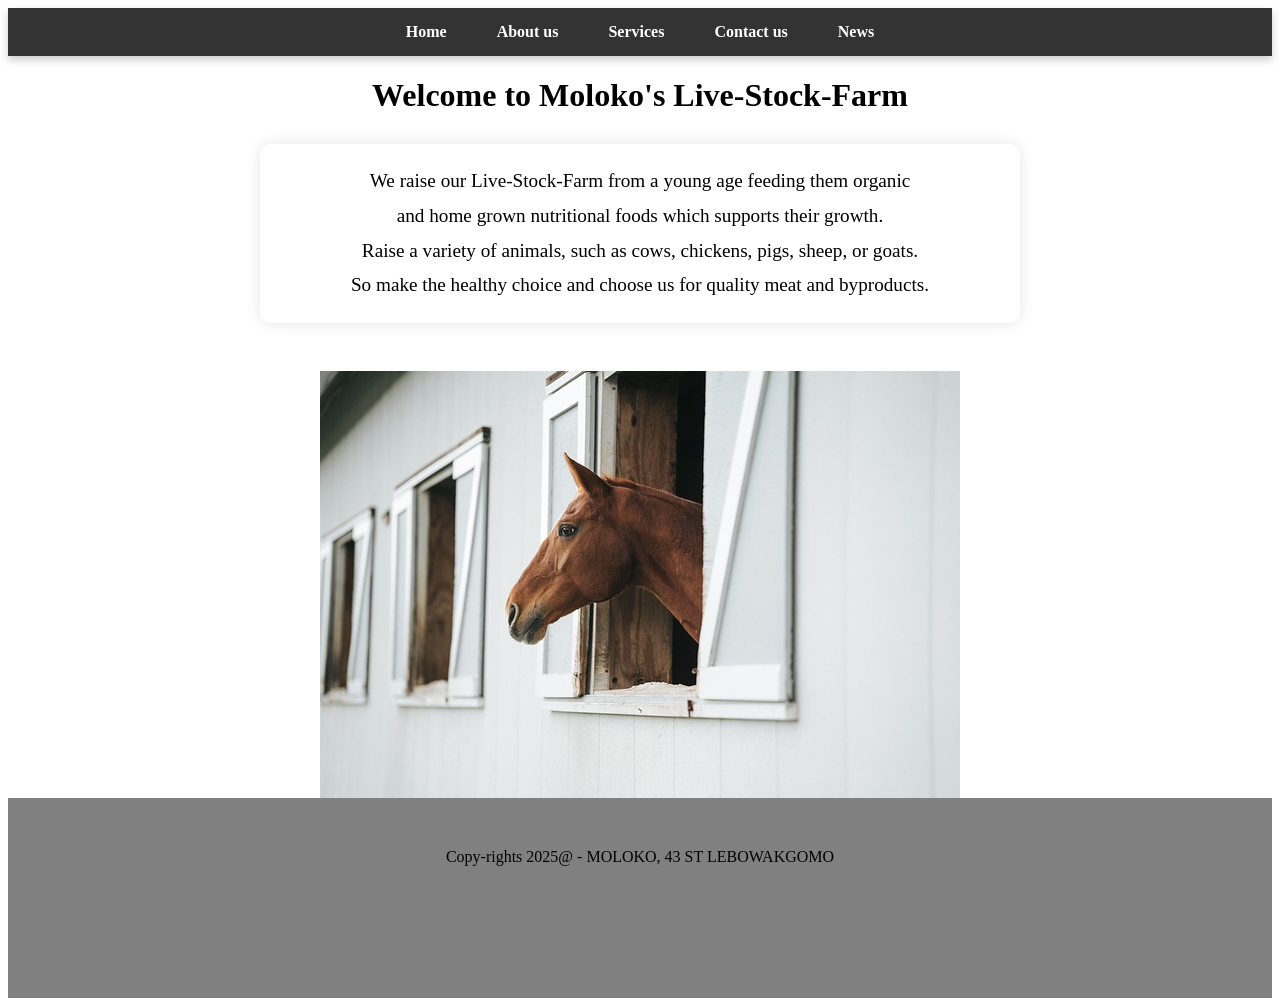
<file: index.html>
<html>
  
    <head>
       
        <title>Home</title>
        <link rel="stylesheet" href="style.css">
    </head>
    <body>
        <nav>
            <ul>
                <li><a href="home.html">Home</a></li>
                <li><a href="aboutus.html">About us</a></li>
                <li><a href="services.html">Services</a></li>
                <li><a href="contactus.html">Contact us</a></li>
                <li><a href="news.html">News</a></li>
            </ul>
        </nav>  


    <h1>Welcome to Moloko's  Live-Stock-Farm</h1>

    <p class="hold">
        We raise our  Live-Stock-Farm from a young age feeding them organic<br>
        and home grown nutritional foods which supports their growth.<br>
        Raise a variety of animals, such as cows, chickens, pigs, sheep, or goats.<br>
        So make the healthy choice and choose us for quality meat and byproducts.<br>
        </p>

        <br>
        <img src="images/horse.jpg" alt="images">
        <footer>
            Copy-rights 2025@ - MOLOKO, 43 ST LEBOWAKGOMO
         </footer>
         
    </body>
</html>
</file>
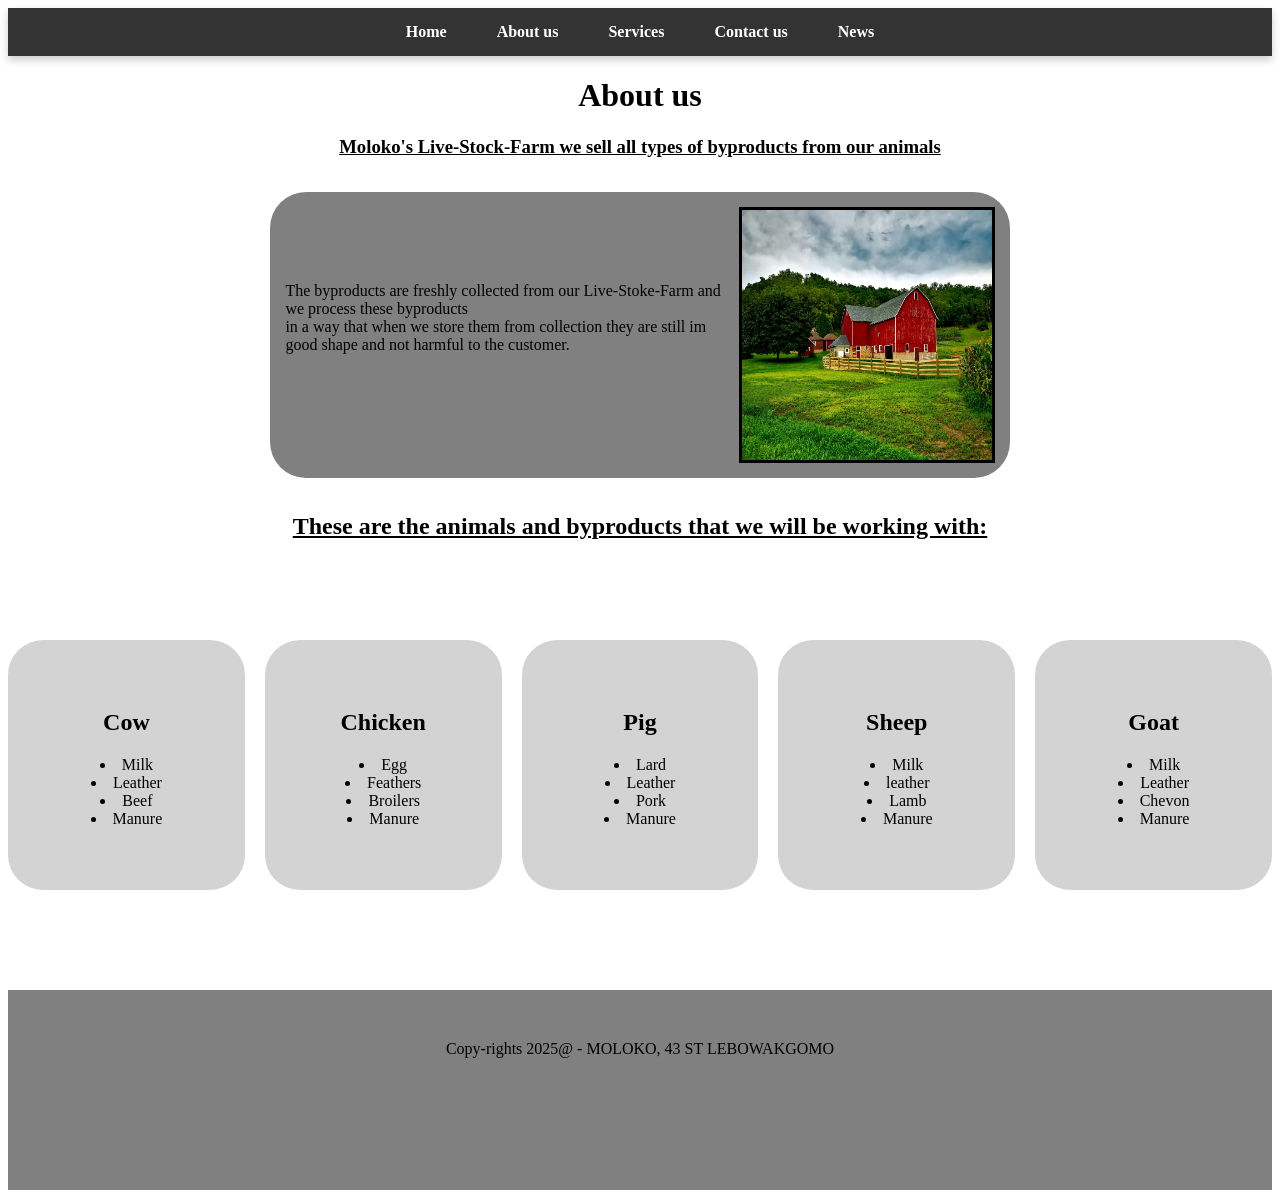
<file: aboutus.html>
<html>
    <head>

        <title>About us</title>
        <link rel="stylesheet" href="style.css">
    </head>
    <body>

        <nav>
            <ul>
                <li><a href="home.html">Home</a></li>
                <li><a href="aboutus.html">About us</a></li>
                <li><a href="services.html">Services</a></li>
                <li><a href="contactus.html">Contact us</a></li>
                <li><a href="news.html">News</a></li>
            </ul>
        </nav>

        <h1>About us</h1>

        <h3><u>Moloko's Live-Stock-Farm we sell all types of byproducts from our animals</u></h3>

        <div class="content-box">
            <img src="images\Barn.jpg" height="250px" width="250px" class="image">
            
            <p>The byproducts are freshly collected from our Live-Stoke-Farm and we process these byproducts <br>
            in a way that when we store them from collection they are still im good shape and not harmful to the customer.
            </p>
        </div>

        <h2><u>These are the animals and byproducts that we will be working with:</u></h2>
 
        <div class="container">
           
            <div class=" card">
                <h2>Cow</h2>    
                <li>Milk</li>
                <li>Leather</li>
                <li>Beef</li>
                <li>Manure</li>
            </div>
            <div class=" card">
                <h2>Chicken</h2>
                <li>Egg</li>
                <li>Feathers</li>
                <li>Broilers</li>
                <li>Manure</li>
            </div>
            <div class=" card">
                <h2>Pig</h2>
                <li>Lard</li>
                <li>Leather</li>
                <li>Pork</li>
                <li>Manure</li>
            </div>
            <div class=" card">
                <h2>Sheep</h2>
                <li>Milk</li>
                <li>leather</li>
                <li>Lamb</li>
                <li>Manure</li>
            </div>
            <div class=" card">
                <h2>Goat</h2>
                <li>Milk</li>
                <li>Leather</li>
                <li>Chevon</li>
                <li>Manure</li>
            </div>
        </div>

        <footer>
            Copy-rights 2025@ - MOLOKO, 43 ST LEBOWAKGOMO
         </footer>

    </body>
</html>
</file>
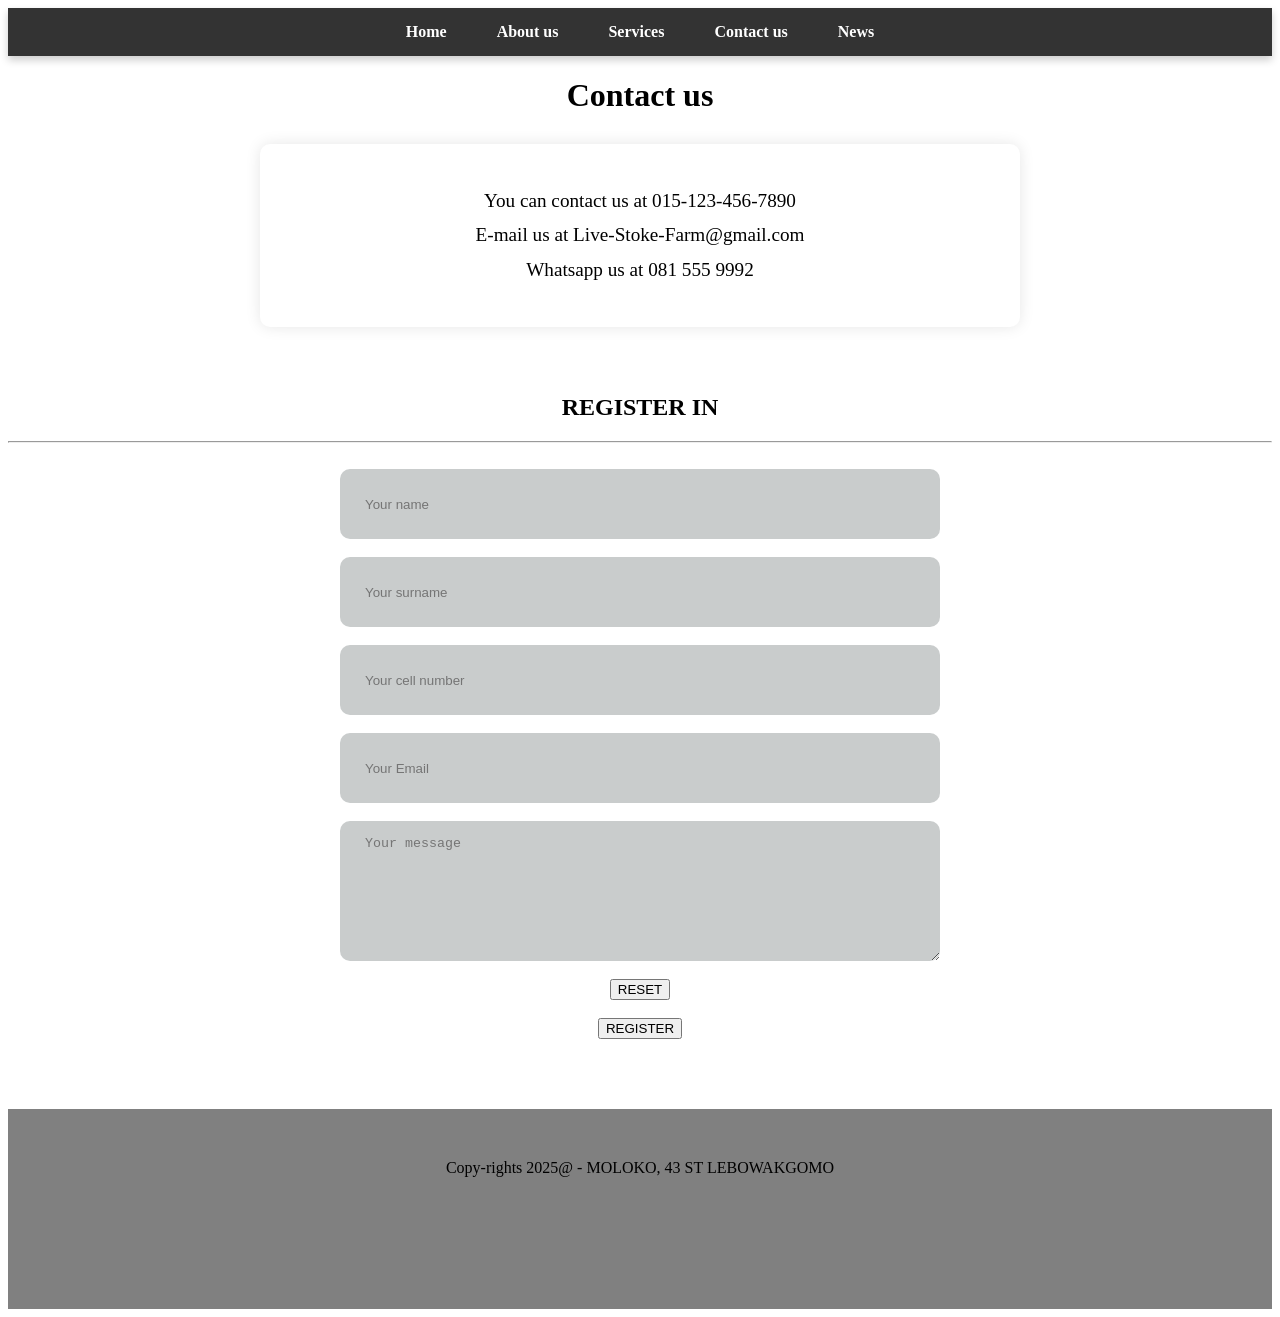
<file: contactus.html>
<html>
    <head>

        <title>Contact us</title>
        <link rel="stylesheet" href="style.css">
    </head>
    <body>
        <nav>
            <ul>
                <li><a href="home.html">Home</a></li>
                <li><a href="aboutus.html">About us</a></li>
                <li><a href="services.html">Services</a></li>
                <li><a href="contactus.html">Contact us</a></li>
                <li><a href="news.html">News</a></li>
            </ul>
        </nav>
        
        <h1>Contact us</h1>

        <div class="hold">
            <p> You can contact us at 015-123-456-7890 <br>
                E-mail us at Live-Stoke-Farm@gmail.com <br> 
                Whatsapp us at 081 555 9992
             </p>
        </div>
        <br>
        <div class="contant-container">
     <form action="https://api.web3forms.com/submit" method="POST" class="contact-left"> 
     <div class="contact-left-title"> 
     <h2>REGISTER IN</h2>
     <hr> 
 </div>
 <input type="hidden" name="access_key" value="4933209b-146c-46c9-8029-e3483bc6d1ba">
 <br>
 
 <input type="text" name="name" placeholder="Your name" class="contact-inputs" required>
 <br>
 <br>
 <input type="Surname" name="Surname" placeholder="Your surname" class="contact-inputs" required>
 <br>
 <br>
 <input type="Cell number" name="Cell number" placeholder="Your cell number" class="contact-inputs" required>
 <br>
 <br>
 <input type="Email" name="Email" placeholder="Your Email" class="contact-inputs" required>
 <br>
 <br>
 <textarea name="message" placeholder="Your message" class="contact-inputs"></textarea>
 <br>
 <br>
 <button type="reset">RESET</button>
 <br>
 <br>
 <button type="submit" >REGISTER </button>
 
     </form>
 
    <br>
    <br>
    <br>
      <footer>
 
 Copy-rights 2025@ - MOLOKO, 43 ST LEBOWAKGOMO
      </footer>  

    </body> 
</html>
</file>
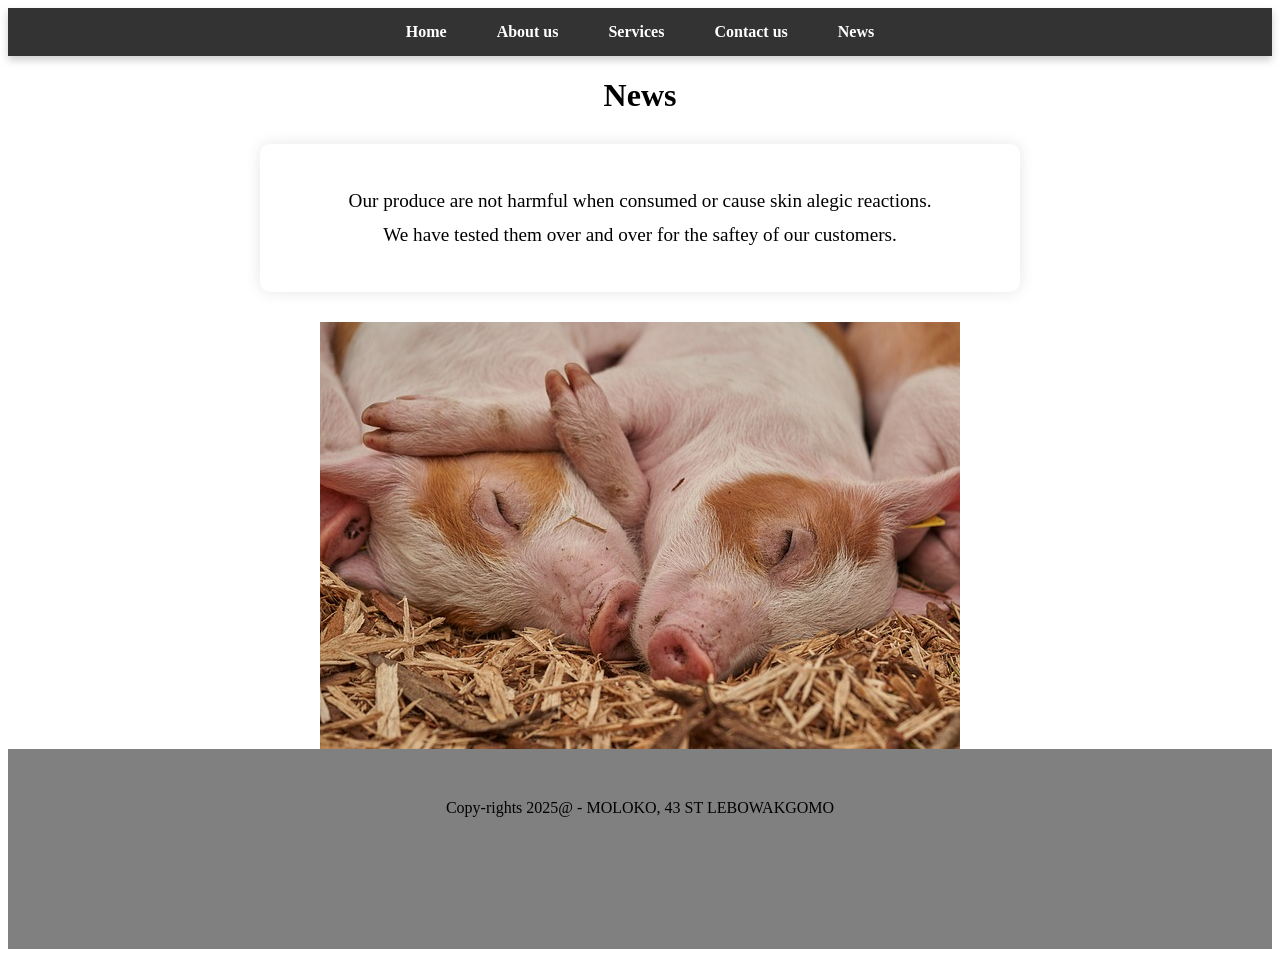
<file: news.html>
<html>
    <head>
 
        <title>News</title>
        <link rel="stylesheet" href="style.css">
    </head>
    <body>
        <nav>
            <ul>
                <li><a href="home.html">Home</a></li>
                <li><a href="aboutus.html">About us</a></li>
                <li><a href="services.html">Services</a></li>
                <li><a href="contactus.html">Contact us</a></li>
                <li><a href="news.html">News</a></li>
            </ul>
        </nav>

        <h1>News</h1>
    
        <div class="hold">
            <p>Our produce are not harmful when consumed or cause skin alegic reactions.<br>
            We have tested them over and over for the saftey of our customers.</p>
        </div>

        <img src="images/piglet.jpg" alt="images">

        <footer>
            Copy-rights 2025@ - MOLOKO, 43 ST LEBOWAKGOMO
         </footer>
    </body>
</html>
</file>
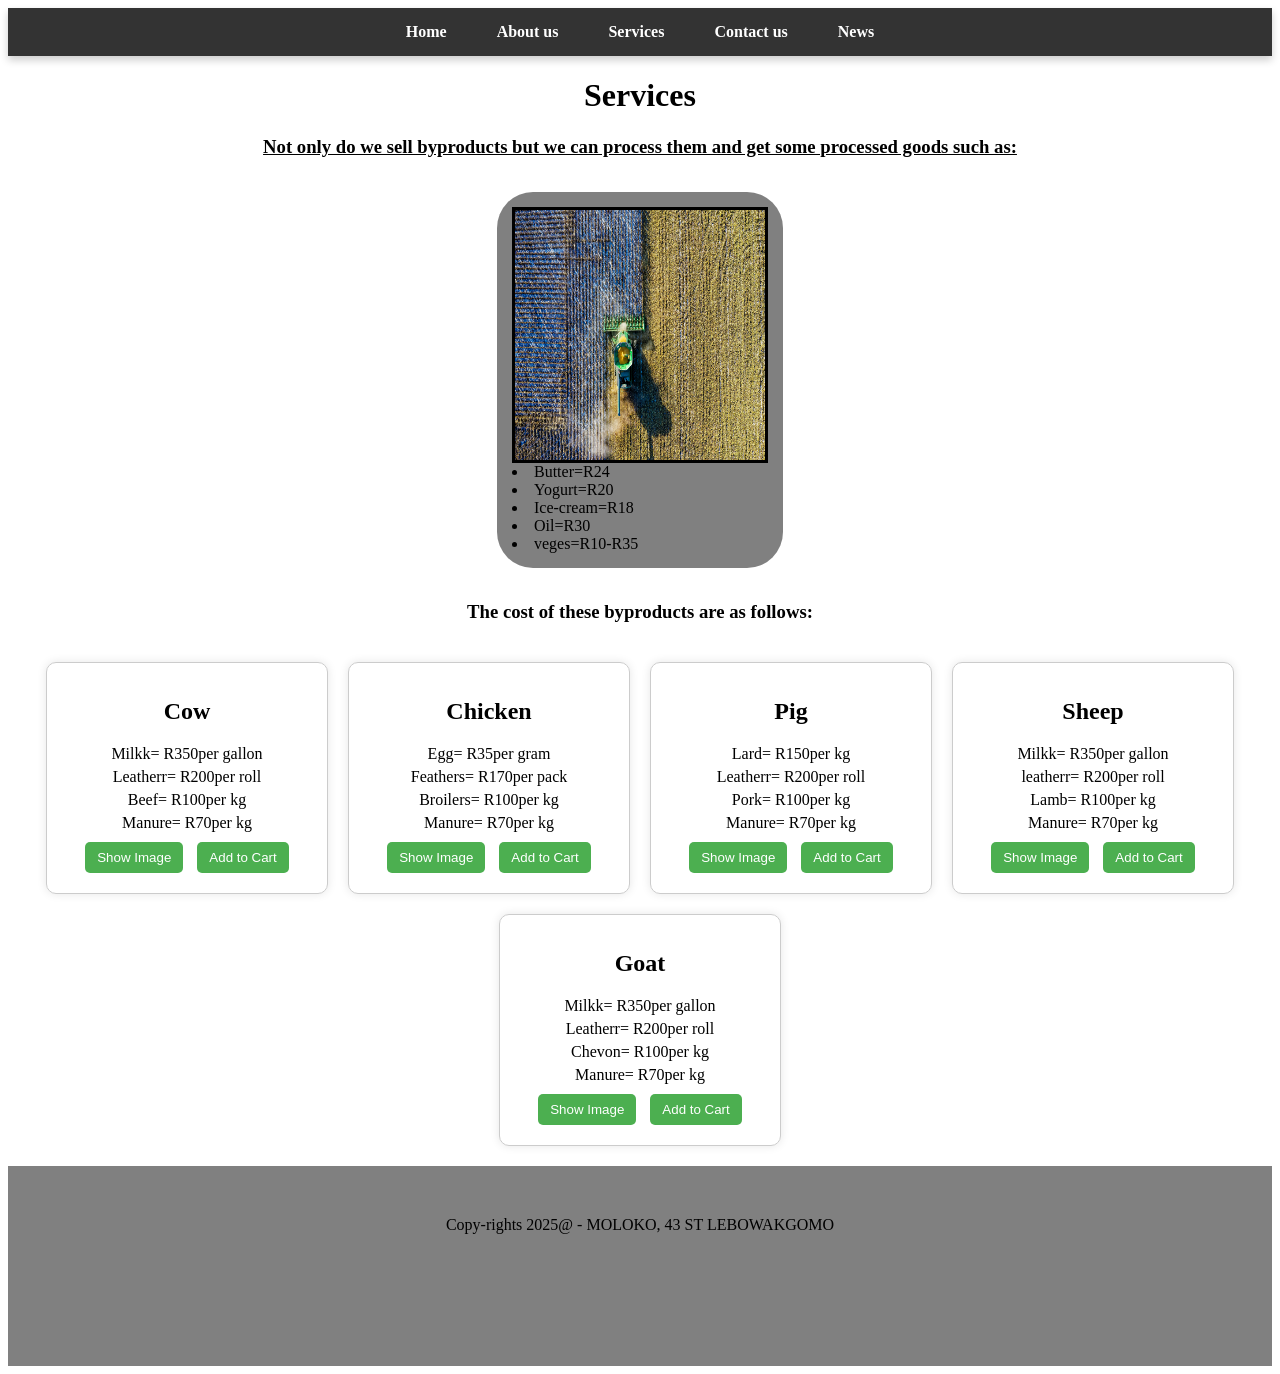
<file: services.html>
<html>
    <head>
 
        <title>Services</title>
        <link rel="stylesheet" href="style.css">
    </head>
    <body>
        <nav>
            <ul>
                <li><a href="home.html">Home</a></li>
                <li><a href="aboutus.html">About us</a></li>
                <li><a href="services.html">Services</a></li>
                <li><a href="contactus.html">Contact us</a></li>
                <li><a href="news.html">News</a></li>
            </ul>
        </nav>

        <h1>Services</h1>

        <h3><u>Not only do we sell byproducts but we can process them and get some processed goods such as:</u></h3>

        <div class="content-box">
            <img src="images\agric.jpg" alt="images"  height="250px" width="250px" class="image">

            <li>Butter=R24</li>
            <li>Yogurt=R20</li>
            <li>Ice-cream=R18</li>
            <li>Oil=R30</li>
            <li>veges=R10-R35</li>
        </div>

        <h3>The cost of these byproducts are as follows:</h3>

        <div class="file">
           
            <div class="folder">
                <h2>Cow</h2>    
                <li>Milkk= R350per gallon</li>
                <li>Leatherr= R200per roll</li>
                <li>Beef= R100per kg</li>
                <li>Manure= R70per kg</li>
                <img src="cow.jpeg" alt="Cow" class="animal-image">
                <button onclick="showImage(this)">Show Image</button>
                <button onclick="addToCart(this)">Add to Cart</button>
            </div>
            <div class="folder">
                <h2>Chicken</h2>
                <li>Egg= R35per gram</li>
                <li>Feathers= R170per pack</li>
                <li>Broilers= R100per kg</li>
                <li>Manure= R70per kg</li>
                <img src="chicken.webp" alt="Chicken" class="animal-image">
                <button onclick="showImage(this)">Show Image</button>
                <button onclick="addToCart(this)">Add to Cart</button>
            </div>
            <div class="folder">
                <h2>Pig</h2>
                <li>Lard= R150per kg</li>
                <li>Leatherr= R200per roll</li>
                <li>Pork= R100per kg</li>
                <li>Manure= R70per kg</li>
                <img src="images/pig.jpeg" alt="Pig" class="animal-image">
                <button onclick="showImage(this)">Show Image</button>
                <button onclick="addToCart(this)">Add to Cart</button>
            </div>
            <div class="folder">
                <h2>Sheep</h2>
                <li>Milkk= R350per gallon</li>
                <li>leatherr= R200per roll</li>
                <li>Lamb= R100per kg</li>
                <li>Manure= R70per kg</li>
                <img src="images/sheep.webp" alt="Sheep" class="animal-image">
                <button onclick="showImage(this)">Show Image</button>
                <button onclick="addToCart(this)">Add to Cart</button>
            </div>
            <div class="folder">
                <h2>Goat</h2>
                <li>Milkk= R350per gallon</li>
                <li>Leatherr= R200per roll</li>
                <li>Chevon= R100per kg</li>
                <li>Manure= R70per kg</li>
                <img src="goat.jpg" alt="Goat" class="animal-image">
                <button onclick="showImage(this)">Show Image</button>
                <button onclick="addToCart(this)">Add to Cart</button>
            </div>
        </div>

        <script>
            function showImage(button) {
                const folder = button.closest('.folder');
                const image = folder.querySelector('.animal-image');
                image.style.display = image.style.display === 'none' ? 'block' : 'none';
            }
    
            const cart = [];
    
            function addToCart(button) {
                const folder = button.closest('.folder');
                const name = folder.querySelector('h2').innerText;
                const items = Array.from(folder.querySelectorAll('li')).map(li => li.innerText);
    
                cart.push({ name, items });
                alert(name + " products added to cart!");
                console.log("Cart Contents:", cart);
            }
        </script>

        <footer>
            Copy-rights 2025@ - MOLOKO, 43 ST LEBOWAKGOMO
         </footer>  
    </body>
</html>
</file>
<file: style.css>
body{
    text-align: center;
}
nav {
    background-color: #333;
    box-shadow: 0 4px 8px rgba(0, 0, 0, 0.2);
}

nav ul {
    list-style: none;
    margin: 0;
    padding: 0;
    display: flex;
    justify-content: center;
}

nav ul li a {
    display: block;
    padding: 15px 25px;
    color: white;
    text-decoration: none;
    font-weight: bold;
    transition: background 0.3s;
}

nav ul li a:hover {
    background-color: #555;
}

.hold {
    max-width: 700px;
    margin: 30px auto;
    text-align: center;
    font-size: 1.2rem;
    line-height: 1.8;
    background: white;
    padding: 20px 30px;
    border-radius: 10px;
    box-shadow: 0 0 15px rgba(0, 0, 0, 0.1);
}

.content-box{
    background-color: grey;
    border-radius: 36px;
    margin: 15px;
    padding: 15px;
    font-style:initial;
    display: inline-block;
    text-align: start;
}
.content-box p{
    margin-top: 75px;

}

.container {
    display: flex;
    justify-content: center;
    gap: 20px;
    margin-top: 100px;
    margin-bottom: 100px;
}
.card {
    height: 150px;
    width: 200px;
    border-radius: 35px;
    padding: 50px;
    background-color:lightgray;
    
}
.card:hover{
    opacity: .7;
    transform: scale(1.5);
    transition: 0.2s ease;
}
.container:hover > .card:not(:hover)  {
    filter: blur(2px);
}

.image{
    float: right;
    display: flex;
    border: solid;
}

h1{
    text-align: center;
}
.contact-inputs{
    width: 600;
    height: 70;
    border: none;
    outline: none;
    padding-left: 25;
    font-weight: 50;
    color: rgb(0, 0, 0);
    border-radius: 10px;
    background-color: rgb(201, 204, 204);
    }
    .contact-left textarea {
        height: 140;
        padding-top: 15;
        border-radius: 20;
    
    }
    .contact-inputs:focus {
        border: 2px solid rgb(255, 255, 255)
    
    }
footer{
    text-align: center;
    background-color: grey;
  
    height: 20px;
    padding: 50px;
    height: 100px;
 }
 footer a{
     padding-top: 0px;
     margin-top: 0px;
 }
 .file-box {
    text-align: center;
    padding: 20px;
}

.file {
    display: flex;
    flex-wrap: wrap;
    justify-content: center;
    gap: 20px;
    padding: 20px;
}

.folder {
    border: 1px solid #ccc;
    border-radius: 10px;
    padding: 15px;
    width: 250px;
    box-shadow: 0 0 10px rgba(0,0,0,0.1);
    text-align: center;
}

.folder li {
    list-style: none;
    margin: 5px 0;
}

.animal-image {
    width: 100%;
    margin-top: 10px;
    display: none;
    border-radius: 8px;
    box-shadow: 0 0 8px rgba(0,0,0,0.3);
}

.folder button {
    margin: 5px;
    padding: 8px 12px;
    background-color: #4CAF50;
    color: white;
    border: none;
    border-radius: 5px;
    cursor: pointer;
}

.folder button:hover {
    background-color: #45a049;
}
</file>
